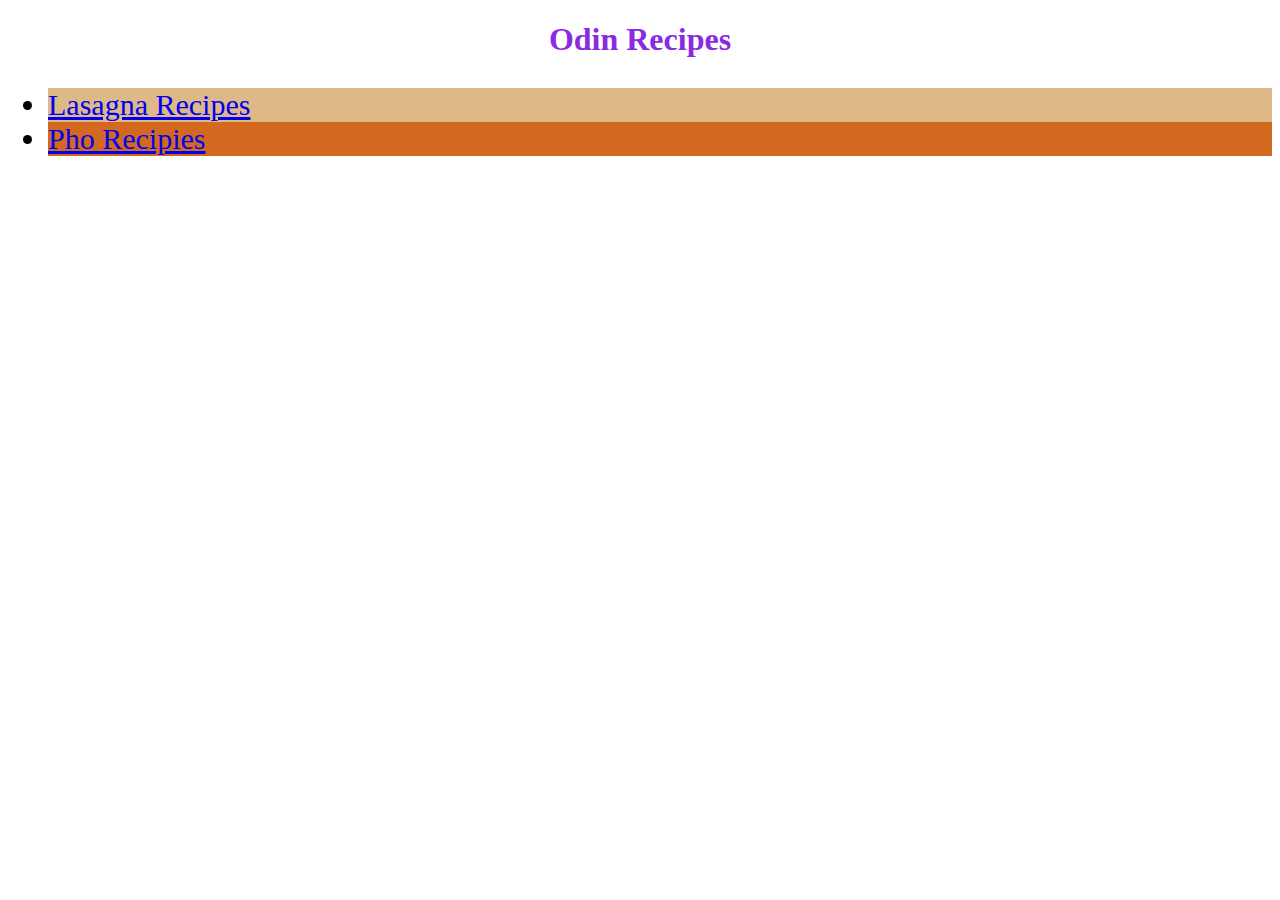
<file: index.html>
<!DOCTYPE html>
<html lang="en">
    <head>
        <meta charset="utf-8">
        <title>Odin Recipes</title>
        <link rel="stylesheet" href="style.css">
    </head>
    <body>
        <h1>Odin Recipes</h1>
        <ul>
            <li id="lasagna"><a href="recipes/lasagna.html">Lasagna Recipes</a></li>
            <li id="pho"><a href="recipes/pho.html">Pho Recipies</a></li>
        </ul>
    </body>
</html>
</file>
<file: style.css>
h1{
    color: blueviolet;
    text-align: center;
}
ul{
    font-size: 30px;
}
#lasagna{
    background-color: burlywood;
}
#pho{
    background-color: chocolate;
}
</file>
